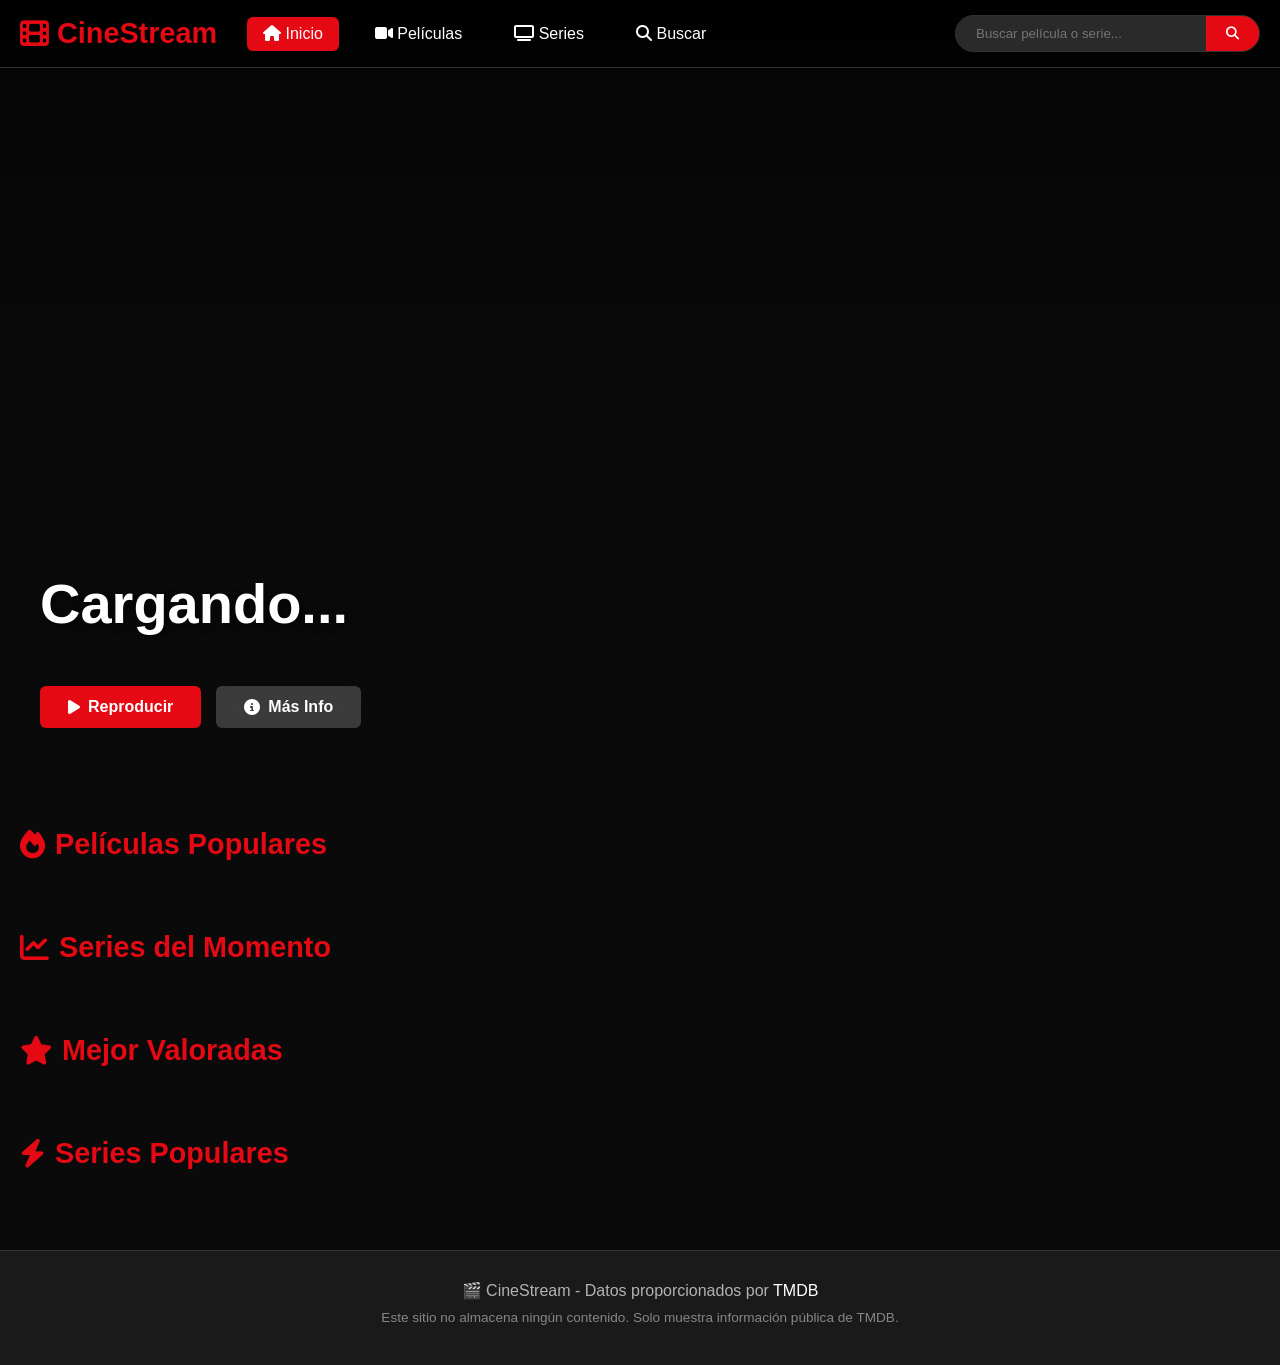
<file: index.html>
<!DOCTYPE html>
<html lang="es">
<head>
    <meta charset="UTF-8">
    <meta name="viewport" content="width=device-width, initial-scale=1.0">
    <meta name="description" content="Ver películas y series en línea gratis">
    <title>CineStream - Ver Películas y Series Online</title>
    
    <link rel="stylesheet" href="https://cdnjs.cloudflare.com/ajax/libs/font-awesome/6.4.0/css/all.min.css">
    <link rel="stylesheet" href="CineStream/css/style.css">
    <link rel="icon" href="data:image/svg+xml,<svg xmlns='http://www.w3.org/2000/svg' viewBox='0 0 100 100'><text y='.9em' font-size='90'>🎬</text></svg>">
</head>
<body>

<!-- HEADER -->
<header class="header">
    <div class="container header-content">
        <a href="#/" class="logo">
            <i class="fa-solid fa-film"></i> CineStream
        </a>
        
        <nav class="nav">
            <a href="#/" class="nav-link active" data-section="home">
                <i class="fa-solid fa-house"></i> Inicio
            </a>
            <a href="#/movies" class="nav-link" data-section="movies">
                <i class="fa-solid fa-video"></i> Películas
            </a>
            <a href="#/series" class="nav-link" data-section="series">
                <i class="fa-solid fa-tv"></i> Series
            </a>
            <a href="#/search" class="nav-link" data-section="search">
                <i class="fa-solid fa-magnifying-glass"></i> Buscar
            </a>
        </nav>
        
        <div class="search-box">
            <input type="text" id="searchInput" placeholder="Buscar película o serie...">
            <button id="searchBtn"><i class="fa-solid fa-search"></i></button>
        </div>
    </div>
</header>

<!-- MAIN CONTENT -->
<main class="main">
    
    <!-- HOME -->
    <section id="home" class="section active">
        <div class="hero" id="hero">
            <div class="hero-overlay"></div>
            <div class="hero-content">
                <h1 class="hero-title" id="heroTitle">Cargando...</h1>
                <p class="hero-desc" id="heroDesc"></p>
                <div class="hero-buttons">
                    <button class="btn btn-primary" id="heroPlay">
                        <i class="fa-solid fa-play"></i> Reproducir
                    </button>
                    <button class="btn btn-secondary" id="heroInfo">
                        <i class="fa-solid fa-circle-info"></i> Más Info
                    </button>
                </div>
            </div>
        </div>

        <div class="container">
            <div class="content-row">
                <h2 class="row-title"><i class="fa-solid fa-fire"></i> Películas Populares</h2>
                <div class="cards-grid" id="popularMovies"></div>
            </div>

            <div class="content-row">
                <h2 class="row-title"><i class="fa-solid fa-chart-line"></i> Series del Momento</h2>
                <div class="cards-grid" id="trendingSeries"></div>
            </div>

            <div class="content-row">
                <h2 class="row-title"><i class="fa-solid fa-star"></i> Mejor Valoradas</h2>
                <div class="cards-grid" id="topRatedMovies"></div>
            </div>

            <div class="content-row">
                <h2 class="row-title"><i class="fa-solid fa-bolt"></i> Series Populares</h2>
                <div class="cards-grid" id="popularSeries"></div>
            </div>
        </div>
    </section>

    <!-- MOVIES -->
    <section id="movies" class="section">
        <div class="container">
            <h1 class="page-title"><i class="fa-solid fa-video"></i> Películas</h1>
            
            <div class="filters">
                <select id="movieGenre" class="filter-select">
                    <option value="">Todos los géneros</option>
                </select>
                <select id="movieSort" class="filter-select">
                    <option value="popularity.desc">Más populares</option>
                    <option value="vote_average.desc">Mejor valoradas</option>
                    <option value="release_date.desc">Más recientes</option>
                    <option value="revenue.desc">Más taquilleras</option>
                </select>
            </div>

            <div class="cards-grid" id="moviesGrid"></div>
            
            <div class="pagination">
                <button id="prevMovies" class="btn btn-secondary" disabled>
                    <i class="fa-solid fa-chevron-left"></i> Anterior
                </button>
                <span id="moviePage">Página 1</span>
                <button id="nextMovies" class="btn btn-secondary">
                    Siguiente <i class="fa-solid fa-chevron-right"></i>
                </button>
            </div>
        </div>
    </section>

    <!-- SERIES -->
    <section id="series" class="section">
        <div class="container">
            <h1 class="page-title"><i class="fa-solid fa-tv"></i> Series</h1>
            
            <div class="filters">
                <select id="seriesGenre" class="filter-select">
                    <option value="">Todos los géneros</option>
                </select>
                <select id="seriesSort" class="filter-select">
                    <option value="popularity.desc">Más populares</option>
                    <option value="vote_average.desc">Mejor valoradas</option>
                    <option value="first_air_date.desc">Más recientes</option>
                </select>
            </div>

            <div class="cards-grid" id="seriesGrid"></div>
            
            <div class="pagination">
                <button id="prevSeries" class="btn btn-secondary" disabled>
                    <i class="fa-solid fa-chevron-left"></i> Anterior
                </button>
                <span id="seriesPage">Página 1</span>
                <button id="nextSeries" class="btn btn-secondary">
                    Siguiente <i class="fa-solid fa-chevron-right"></i>
                </button>
            </div>
        </div>
    </section>

    <!-- SEARCH -->
    <section id="search" class="section">
        <div class="container">
            <h1 class="page-title"><i class="fa-solid fa-magnifying-glass"></i> Resultados de Búsqueda</h1>
            <div id="searchResults" class="cards-grid"></div>
        </div>
    </section>

    <!-- DETAIL -->
    <section id="detail" class="section">
        <div class="container">
            <div class="detail-content" id="detailContent"></div>
        </div>
    </section>

    <!-- PLAYER -->
    <section id="player" class="section">
        <div class="container">
            <div class="player-wrapper">
                <div class="player-header">
                    <h2 id="playerTitle"></h2>
                    <button class="btn-close" onclick="window.history.back()">
                        <i class="fa-solid fa-xmark"></i>
                    </button>
                </div>
                
                <div class="player-controls" id="playerControls"></div>
                
                <div class="player-container">
                    <iframe id="videoPlayer" 
                            src="" 
                            allowfullscreen 
                            allow="autoplay; fullscreen; picture-in-picture"
                            referrerpolicy="origin">
                    </iframe>
                </div>
                
                <!-- TORRENTS -->
                <div class="torrents-section" id="torrentsSection" style="display:none;">
                    <h3><i class="fa-solid fa-magnet"></i> Torrents Disponibles</h3>
                    <p class="torrents-info">
                        <i class="fa-solid fa-circle-info"></i> 
                        Buscando en: YTS, EZTV, RARBG, 1337x, ThePirateBay, KickassTorrents, TorrentGalaxy, MagnetDL, HorribleSubs, NyaaSi, TokyoTosho, AniDex, nekoBT y más...
                    </p>
                    <div class="torrents-list" id="torrentsList">
                        <p style="text-align:center;padding:20px;color:#999;">Buscando torrents...</p>
                    </div>
                    <p class="torrents-footer">
                        <i class="fa-solid fa-gear"></i> 
                        Configura RealDebrid/Premiumize/AllDebrid en <a href="https://torrentio.strem.fun" target="_blank" rel="noopener noreferrer">torrentio.strem.fun</a>
                    </p>
                </div>
            </div>
        </div>
    </section>

</main>

<!-- FOOTER -->
<footer class="footer">
    <div class="container">
        <p>🎬 CineStream - Datos proporcionados por <a href="https://www.themoviedb.org/" target="_blank" rel="noopener noreferrer">TMDB</a></p>
        <p class="disclaimer">Este sitio no almacena ningún contenido. Solo muestra información pública de TMDB.</p>
    </div>
</footer>

<!-- LOADING -->
<div class="loading-overlay" id="loading">
    <div class="spinner"></div>
</div>

<script src="CineStream/js/app.js"></script>
</body>
</html>
</file>
<file: CineStream/css/style.css>
/* ============================================
   VARIABLES Y RESET
   ============================================ */
:root {
    --primary: #e50914;
    --primary-dark: #b20710;
    --secondary: #01b4e4;
    --bg-dark: #0a0a0a;
    --bg-card: #1a1a1a;
    --bg-lighter: #2a2a2a;
    --text: #ffffff;
    --text-muted: #b3b3b3;
    --border: #333;
    --success: #28a745;
    --warning: #ffc107;
    --shadow: 0 4px 20px rgba(0,0,0,0.5);
}

* {
    margin: 0;
    padding: 0;
    box-sizing: border-box;
}

body {
    font-family: 'Segoe UI', Tahoma, sans-serif;
    background: var(--bg-dark);
    color: var(--text);
    min-height: 100vh;
    overflow-x: hidden;
}

a {
    color: var(--text);
    text-decoration: none;
}

.container {
    max-width: 1400px;
    margin: 0 auto;
    padding: 0 20px;
}

/* ============================================
   HEADER
   ============================================ */
.header {
    position: sticky;
    top: 0;
    z-index: 100;
    background: linear-gradient(180deg, rgba(0,0,0,0.95) 0%, rgba(0,0,0,0.7) 100%);
    backdrop-filter: blur(10px);
    border-bottom: 1px solid var(--border);
    padding: 15px 0;
}

.header-content {
    display: flex;
    align-items: center;
    gap: 30px;
    flex-wrap: wrap;
}

.logo {
    font-size: 1.8rem;
    font-weight: bold;
    color: var(--primary);
    display: flex;
    align-items: center;
    gap: 8px;
}

.nav {
    display: flex;
    gap: 20px;
    flex: 1;
}

.nav-link {
    padding: 8px 16px;
    border-radius: 6px;
    transition: all 0.3s;
    font-weight: 500;
}

.nav-link:hover, .nav-link.active {
    background: var(--primary);
    color: white;
}

.search-box {
    display: flex;
    background: var(--bg-lighter);
    border-radius: 25px;
    overflow: hidden;
    border: 1px solid var(--border);
}

.search-box input {
    background: transparent;
    border: none;
    padding: 10px 20px;
    color: white;
    width: 250px;
    outline: none;
}

.search-box button {
    background: var(--primary);
    border: none;
    padding: 10px 20px;
    color: white;
    cursor: pointer;
    transition: background 0.3s;
}

.search-box button:hover {
    background: var(--primary-dark);
}

/* ============================================
   HERO
   ============================================ */
.hero {
    position: relative;
    height: 80vh;
    min-height: 500px;
    background-size: cover;
    background-position: center;
    margin-bottom: 40px;
    display: flex;
    align-items: flex-end;
}

.hero-overlay {
    position: absolute;
    inset: 0;
    background: linear-gradient(0deg, var(--bg-dark) 0%, transparent 50%, rgba(0,0,0,0.5) 100%);
}

.hero-content {
    position: relative;
    z-index: 2;
    padding: 60px 40px;
    max-width: 700px;
}

.hero-title {
    font-size: 3.5rem;
    margin-bottom: 20px;
    text-shadow: 2px 2px 10px rgba(0,0,0,0.8);
}

.hero-desc {
    font-size: 1.1rem;
    line-height: 1.6;
    margin-bottom: 30px;
    color: var(--text-muted);
    display: -webkit-box;
    -webkit-line-clamp: 3;
    -webkit-box-orient: vertical;
    overflow: hidden;
}

.hero-buttons {
    display: flex;
    gap: 15px;
    flex-wrap: wrap;
}

/* ============================================
   BOTONES
   ============================================ */
.btn {
    padding: 12px 28px;
    border: none;
    border-radius: 6px;
    font-size: 1rem;
    font-weight: bold;
    cursor: pointer;
    transition: all 0.3s;
    display: inline-flex;
    align-items: center;
    gap: 8px;
}

.btn-primary {
    background: var(--primary);
    color: white;
}

.btn-primary:hover {
    background: var(--primary-dark);
    transform: scale(1.05);
}

.btn-secondary {
    background: rgba(255,255,255,0.2);
    color: white;
    backdrop-filter: blur(10px);
}

.btn-secondary:hover {
    background: rgba(255,255,255,0.3);
}

.btn-close {
    background: rgba(0,0,0,0.7);
    color: white;
    border: none;
    width: 40px;
    height: 40px;
    border-radius: 50%;
    cursor: pointer;
    font-size: 1.2rem;
}

/* ============================================
   CONTENT ROWS
   ============================================ */
.content-row {
    margin-bottom: 50px;
}

.row-title {
    font-size: 1.8rem;
    margin-bottom: 20px;
    display: flex;
    align-items: center;
    gap: 10px;
    color: var(--primary);
}

.cards-grid {
    display: grid;
    grid-template-columns: repeat(auto-fill, minmax(200px, 1fr));
    gap: 20px;
}

.card {
    background: var(--bg-card);
    border-radius: 10px;
    overflow: hidden;
    cursor: pointer;
    transition: all 0.3s;
    position: relative;
}

.card:hover {
    transform: translateY(-10px) scale(1.03);
    box-shadow: var(--shadow);
    z-index: 10;
}

.card-poster {
    width: 100%;
    aspect-ratio: 2/3;
    object-fit: cover;
    display: block;
}

.card-info {
    padding: 12px;
}

.card-title {
    font-size: 1rem;
    margin-bottom: 5px;
    white-space: nowrap;
    overflow: hidden;
    text-overflow: ellipsis;
}

.card-meta {
    display: flex;
    justify-content: space-between;
    font-size: 0.85rem;
    color: var(--text-muted);
}

.card-rating {
    color: #ffc107;
}

.card-play {
    position: absolute;
    top: 50%;
    left: 50%;
    transform: translate(-50%, -50%);
    width: 60px;
    height: 60px;
    background: var(--primary);
    border-radius: 50%;
    display: flex;
    align-items: center;
    justify-content: center;
    font-size: 1.5rem;
    opacity: 0;
    transition: opacity 0.3s;
}

.card:hover .card-play {
    opacity: 1;
}

/* ============================================
   FILTROS Y PAGINACIÓN
   ============================================ */
.page-title {
    font-size: 2.5rem;
    margin: 30px 0;
    color: var(--primary);
}

.filters {
    display: flex;
    gap: 15px;
    margin-bottom: 30px;
    flex-wrap: wrap;
}

.filter-select {
    background: var(--bg-lighter);
    color: white;
    border: 1px solid var(--border);
    padding: 10px 20px;
    border-radius: 6px;
    cursor: pointer;
    font-size: 1rem;
}

.pagination {
    display: flex;
    justify-content: center;
    align-items: center;
    gap: 20px;
    margin: 40px 0;
}

/* ============================================
   DETALLE
   ============================================ */
.detail-content {
    padding: 40px 0;
}

.detail-hero {
    display: grid;
    grid-template-columns: 300px 1fr;
    gap: 40px;
    margin-bottom: 40px;
}

.detail-poster {
    width: 100%;
    border-radius: 12px;
    box-shadow: var(--shadow);
}

.detail-info h1 {
    font-size: 3rem;
    margin-bottom: 15px;
}

.detail-meta {
    display: flex;
    gap: 20px;
    flex-wrap: wrap;
    margin-bottom: 20px;
    font-size: 1.1rem;
}

.detail-meta span {
    display: flex;
    align-items: center;
    gap: 5px;
}

.detail-genres {
    display: flex;
    gap: 10px;
    flex-wrap: wrap;
    margin-bottom: 20px;
}

.genre-tag {
    background: var(--bg-lighter);
    padding: 6px 14px;
    border-radius: 20px;
    font-size: 0.9rem;
    border: 1px solid var(--border);
}

.detail-overview {
    font-size: 1.1rem;
    line-height: 1.7;
    color: var(--text-muted);
    margin-bottom: 30px;
}

.detail-actions {
    display: flex;
    gap: 15px;
    flex-wrap: wrap;
}

/* ============================================
   SEASONS & EPISODES
   ============================================ */
.seasons-selector {
    margin: 30px 0;
}

.seasons-selector h3 {
    margin-bottom: 15px;
    color: var(--secondary);
}

.season-tabs {
    display: flex;
    gap: 10px;
    flex-wrap: wrap;
    margin-bottom: 20px;
}

.season-tab {
    padding: 8px 16px;
    background: var(--bg-lighter);
    border: 1px solid var(--border);
    border-radius: 6px;
    cursor: pointer;
    transition: all 0.3s;
}

.season-tab.active, .season-tab:hover {
    background: var(--primary);
    border-color: var(--primary);
}

.episodes-list {
    display: grid;
    gap: 15px;
}

.episode-card {
    display: grid;
    grid-template-columns: 200px 1fr auto;
    gap: 20px;
    background: var(--bg-card);
    border-radius: 10px;
    overflow: hidden;
    transition: all 0.3s;
    align-items: center;
}

.episode-card:hover {
    background: var(--bg-lighter);
    transform: translateX(5px);
}

.episode-thumb {
    width: 100%;
    aspect-ratio: 16/9;
    object-fit: cover;
}

.episode-info h4 {
    margin-bottom: 8px;
}

.episode-info p {
    color: var(--text-muted);
    font-size: 0.9rem;
    line-height: 1.5;
}

/* ============================================
   PLAYER
   ============================================ */
.player-wrapper {
    padding: 20px 0;
}

.player-header {
    display: flex;
    justify-content: space-between;
    align-items: center;
    margin-bottom: 20px;
}

.player-container {
    position: relative;
    width: 100%;
    padding-bottom: 56.25%;
    background: black;
    border-radius: 12px;
    overflow: hidden;
    box-shadow: var(--shadow);
}

.player-container iframe {
    position: absolute;
    top: 0;
    left: 0;
    width: 100%;
    height: 100%;
    border: none;
}

.player-controls {
    display: flex;
    gap: 10px;
    flex-wrap: wrap;
    margin-bottom: 20px;
    margin-top: 20px;
}

.server-btn {
    padding: 8px 16px;
    background: var(--bg-lighter);
    border: 1px solid var(--border);
    border-radius: 6px;
    color: white;
    cursor: pointer;
    transition: all 0.3s;
}

.server-btn.active, .server-btn:hover {
    background: var(--primary);
    border-color: var(--primary);
}

/* ============================================
   TORRENTS
   ============================================ */
.torrents-section {
    background: var(--bg-card);
    border-radius: 12px;
    padding: 25px;
    margin-top: 30px;
    box-shadow: var(--shadow);
    border: 1px solid var(--border);
}

.torrents-section h3 {
    color: var(--secondary);
    margin-bottom: 15px;
    font-size: 1.5rem;
    display: flex;
    align-items: center;
    gap: 10px;
}

.torrents-info {
    background: rgba(1, 180, 228, 0.1);
    border-left: 3px solid var(--secondary);
    padding: 12px 15px;
    border-radius: 6px;
    margin-bottom: 20px;
    font-size: 0.9rem;
    color: var(--text-muted);
    line-height: 1.6;
}

.torrents-footer {
    margin-top: 20px;
    padding-top: 15px;
    border-top: 1px solid var(--border);
    font-size: 0.85rem;
    color: var(--text-muted);
}

.torrents-footer a {
    color: var(--secondary);
    text-decoration: underline;
}

.torrents-list {
    display: grid;
    gap: 12px;
    max-height: 500px;
    overflow-y: auto;
    padding-right: 10px;
}

.torrents-list::-webkit-scrollbar {
    width: 8px;
}

.torrents-list::-webkit-scrollbar-track {
    background: var(--bg-dark);
    border-radius: 4px;
}

.torrents-list::-webkit-scrollbar-thumb {
    background: var(--primary);
    border-radius: 4px;
}

.torrent-item {
    background: var(--bg-lighter);
    border-radius: 8px;
    padding: 15px;
    display: grid;
    grid-template-columns: 1fr auto;
    gap: 15px;
    align-items: center;
    border-left: 4px solid var(--primary);
    transition: transform 0.2s;
}

.torrent-item:hover {
    transform: translateX(5px);
}

.torrent-info h4 {
    font-size: 0.95rem;
    margin-bottom: 8px;
    word-break: break-word;
    color: var(--text);
}

.torrent-meta {
    display: flex;
    gap: 15px;
    flex-wrap: wrap;
    font-size: 0.85rem;
}

.torrent-meta span {
    display: flex;
    align-items: center;
    gap: 5px;
}

.torrent-meta .seeds {
    color: var(--success);
}

.torrent-meta .size {
    color: var(--warning);
}

.torrent-meta .provider {
    color: var(--secondary);
    background: rgba(1, 180, 228, 0.1);
    padding: 2px 8px;
    border-radius: 4px;
}

.torrent-meta .quality {
    color: var(--primary);
    background: rgba(229, 9, 20, 0.1);
    padding: 2px 8px;
    border-radius: 4px;
}

.torrent-actions {
    display: flex;
    gap: 8px;
    flex-direction: column;
}

.btn-magnet, .btn-copy-magnet {
    padding: 8px 16px;
    border: none;
    border-radius: 6px;
    cursor: pointer;
    font-size: 0.85rem;
    font-weight: bold;
    transition: all 0.3s;
    text-decoration: none;
    display: inline-flex;
    align-items: center;
    gap: 5px;
    justify-content: center;
}

.btn-magnet {
    background: linear-gradient(135deg, var(--success), #1e7e34);
    color: white;
}

.btn-magnet:hover {
    transform: scale(1.05);
}

.btn-copy-magnet {
    background: var(--bg-card);
    color: var(--text);
    border: 1px solid var(--border);
}

.btn-copy-magnet:hover {
    background: var(--border);
}

/* ============================================
   LOADING
   ============================================ */
.loading-overlay {
    position: fixed;
    inset: 0;
    background: rgba(0,0,0,0.8);
    display: none;
    align-items: center;
    justify-content: center;
    z-index: 1000;
}

.loading-overlay.active {
    display: flex;
}

.spinner {
    width: 60px;
    height: 60px;
    border: 5px solid var(--bg-lighter);
    border-top-color: var(--primary);
    border-radius: 50%;
    animation: spin 1s linear infinite;
}

@keyframes spin {
    to { transform: rotate(360deg); }
}

/* ============================================
   FOOTER
   ============================================ */
.footer {
    background: var(--bg-card);
    padding: 30px 0;
    margin-top: 60px;
    text-align: center;
    border-top: 1px solid var(--border);
}

.footer p {
    color: var(--text-muted);
    margin-bottom: 10px;
}

.disclaimer {
    font-size: 0.85rem;
    opacity: 0.7;
}

/* ============================================
   SECTIONS
   ============================================ */
.section {
    display: none;
    animation: fadeIn 0.4s;
}

.section.active {
    display: block;
}

@keyframes fadeIn {
    from { opacity: 0; transform: translateY(10px); }
    to { opacity: 1; transform: translateY(0); }
}

/* ============================================
   RESPONSIVE
   ============================================ */
@media (max-width: 768px) {
    .header-content {
        flex-direction: column;
        gap: 15px;
    }
    
    .nav {
        width: 100%;
        justify-content: center;
        flex-wrap: wrap;
    }
    
    .search-box input {
        width: 180px;
    }
    
    .hero-title {
        font-size: 2rem;
    }
    
    .hero-content {
        padding: 30px 20px;
    }
    
    .detail-hero {
        grid-template-columns: 1fr;
    }
    
    .detail-poster {
        max-width: 250px;
        margin: 0 auto;
    }
    
    .episode-card {
        grid-template-columns: 1fr;
    }
    
    .cards-grid {
        grid-template-columns: repeat(auto-fill, minmax(140px, 1fr));
        gap: 12px;
    }
    
    .torrent-item {
        grid-template-columns: 1fr;
    }
    
    .torrent-actions {
        flex-direction: row;
    }
}
</file>
